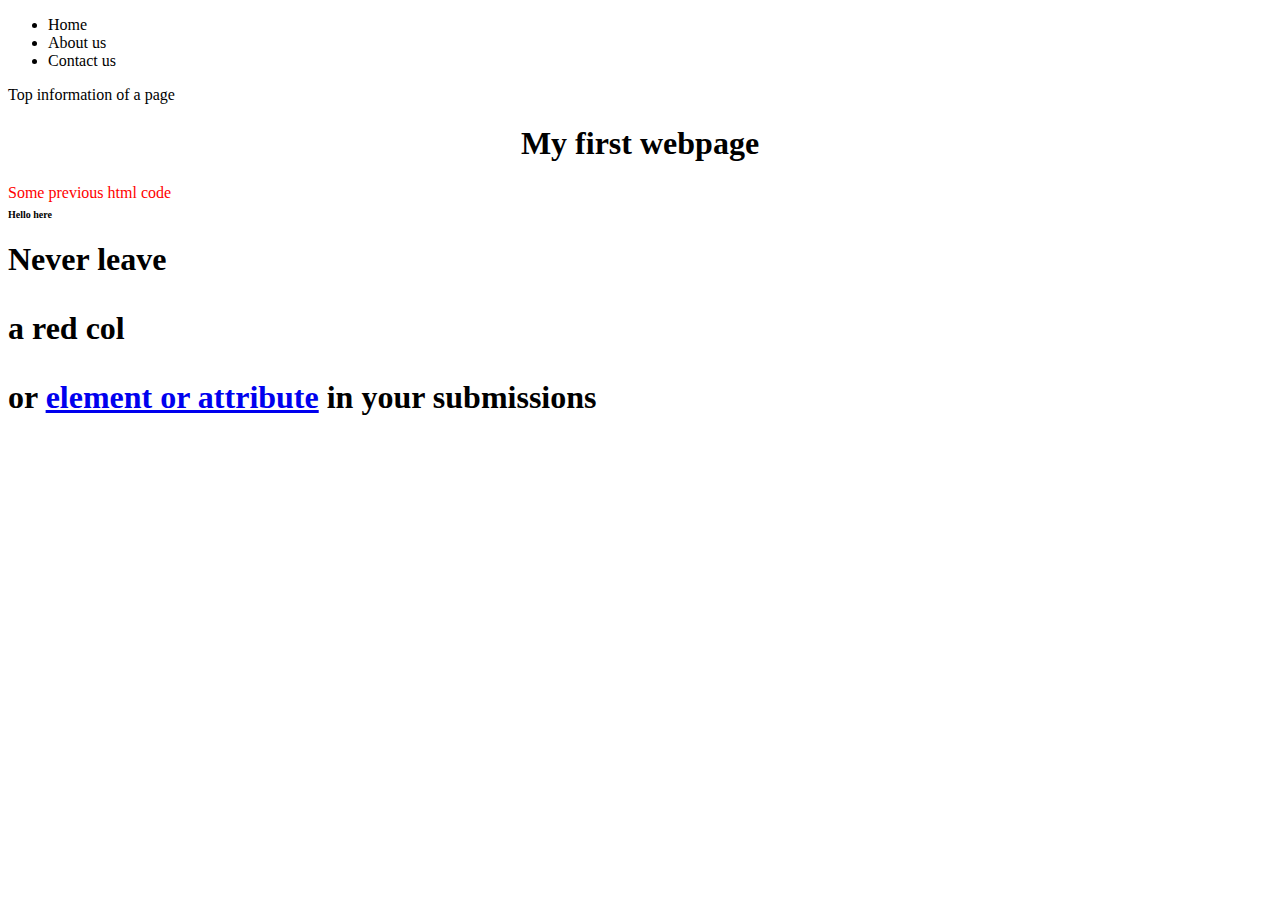
<file: CLASSES/Week1/index.html>
<!DOCTYPE html>
<html lang="en">
  <head>
    <meta charset="UTF-8" />
    <meta name="viewport" content="width=device-width, initial-scale=1.0" />
    <title>Document</title>
  </head>
  <!-- <header>before body - PLEASE DONT DO THAT..</header> -->
  <body>
    <nav>
      <ul>
        <li>Home</li>
        <li>About us</li>
        <li>Contact us</li>
      </ul>
    </nav>
    <header>Top information of a page</header>
    <center><h1>My first webpage</h1></center>
    <font color="red"> Some previous html code</font>
    <h1 style="font-size: 10px">Hello here</h1>
    <h1>
      Never leave
      <p>a red col</p>
      or <a href="#">element or attribute</a> in your submissions
    </h1>
    <!-- this is a comment -->
  </body>

  <!-- <footer>After the body - PLEASE DONT DO THAT..</footer> -->
</html>
</file>
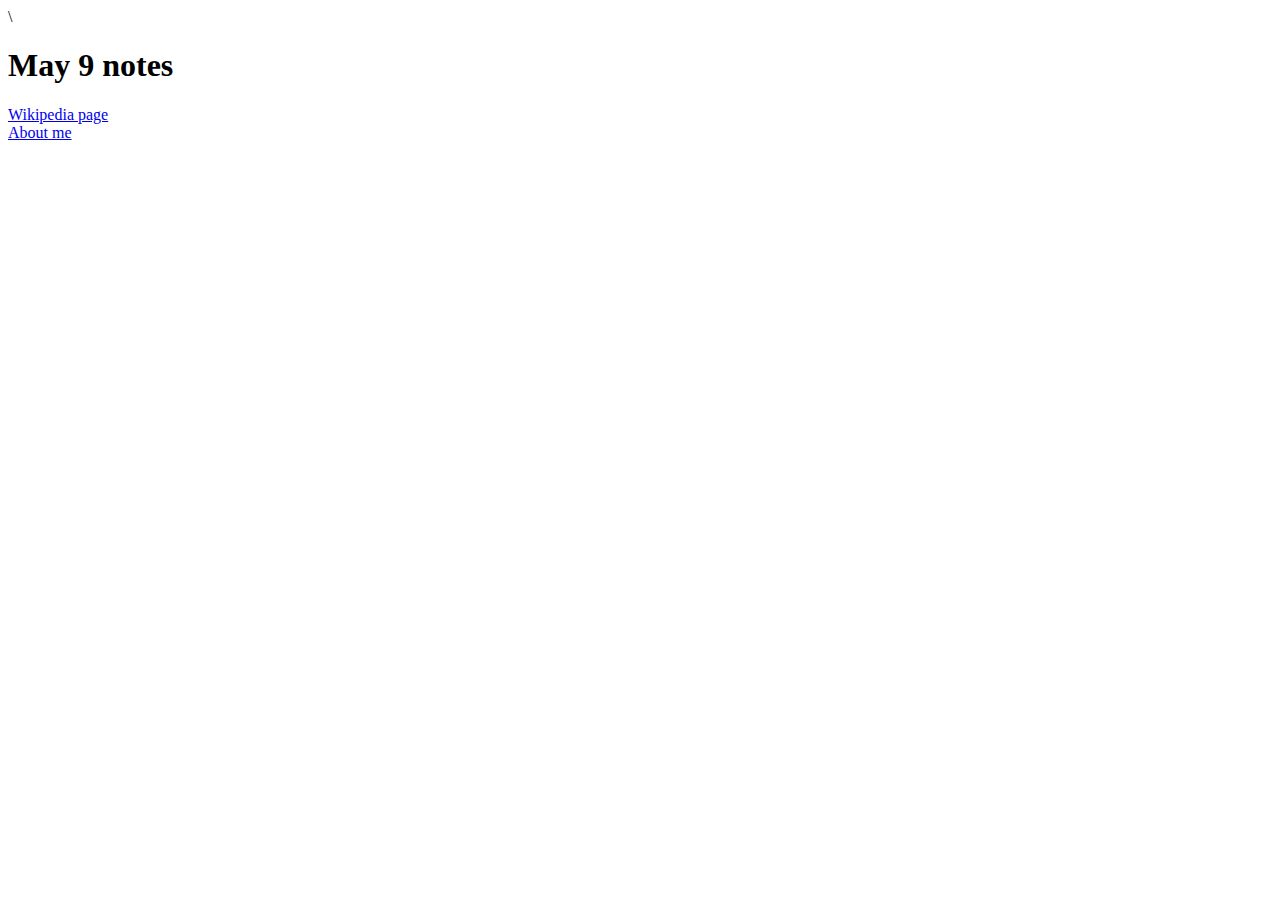
<file: CLASSES/Week2/index.html>
\<!DOCTYPE html>
<html lang="en">
  <head>
    <meta charset="UTF-8" />
    <meta name="viewport" content="width=device-width, initial-scale=1.0" />
    <title>Home Page</title>
  </head>
  <body>
    <h1>May 9 notes</h1>
    <a href="./pages/wikipedia.html">Wikipedia page</a> <br />
    <a href="./pages/about.html">About me</a>
  </body>
</html>
</file>
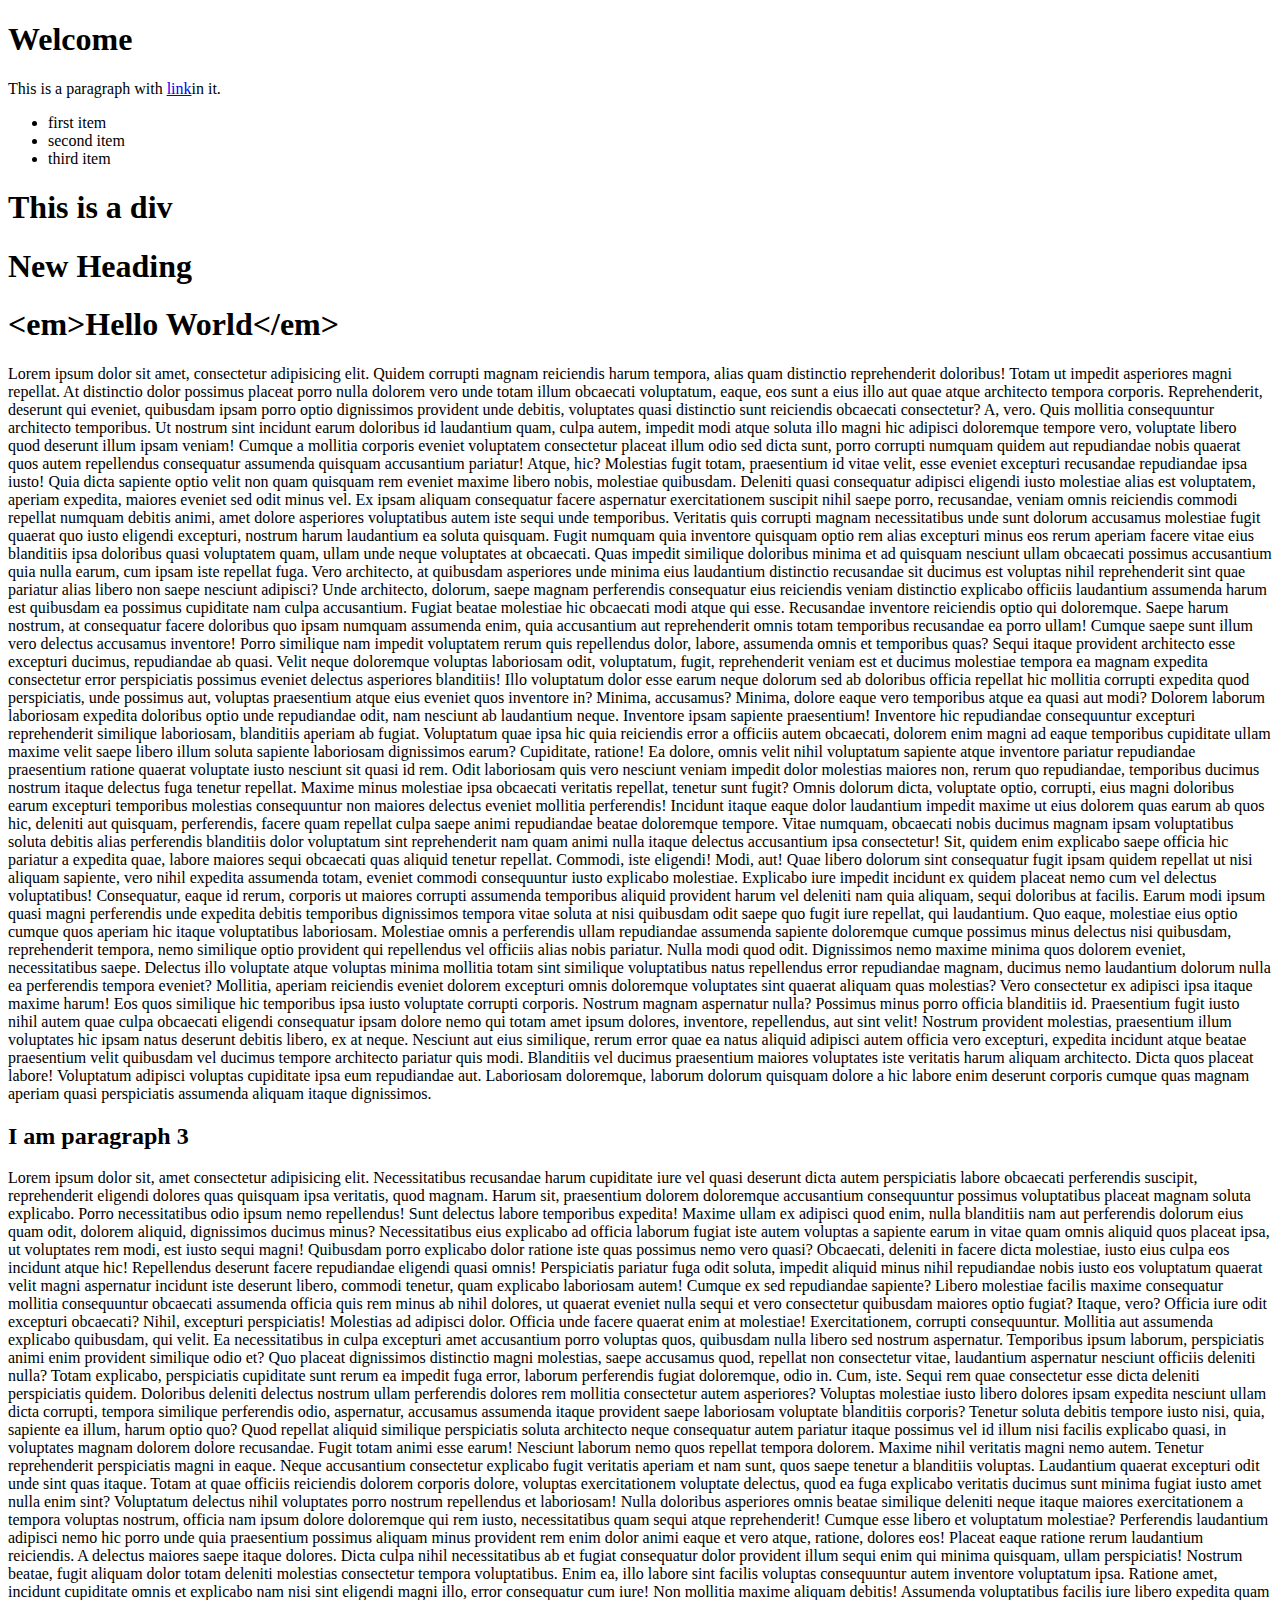
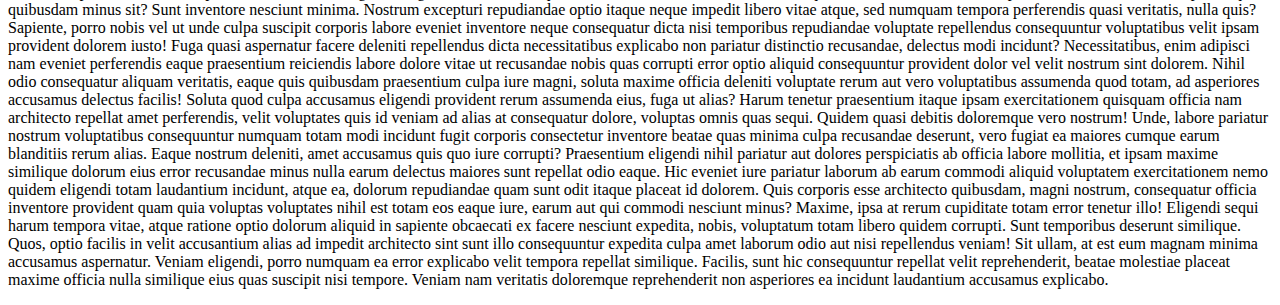
<file: CLASSES/Week4/index.html>
<!DOCTYPE html>
<html lang="en">
  <head>
    <meta charset="UTF-8" />
    <title>This is a Document</title>
  </head>
  <body>
    <h1 class="demo">Welcome</h1>
    <p id="p1">This is a paragraph with <a href="index.html">link</a>in it.</p>
    <ul>
      <li>first item</li>
      <li id="l2">second item</li>
      <li class="demo">third item</li>
    </ul>
    <div id="s2">
      <h1>This is a div</h1>
    </div>
    <p>
      Lorem ipsum dolor sit amet, consectetur adipisicing elit. Quidem corrupti
      magnam reiciendis harum tempora, alias quam distinctio reprehenderit
      doloribus! Totam ut impedit asperiores magni repellat. At distinctio dolor
      possimus placeat porro nulla dolorem vero unde totam illum obcaecati
      voluptatum, eaque, eos sunt a eius illo aut quae atque architecto tempora
      corporis. Reprehenderit, deserunt qui eveniet, quibusdam ipsam porro optio
      dignissimos provident unde debitis, voluptates quasi distinctio sunt
      reiciendis obcaecati consectetur? A, vero. Quis mollitia consequuntur
      architecto temporibus. Ut nostrum sint incidunt earum doloribus id
      laudantium quam, culpa autem, impedit modi atque soluta illo magni hic
      adipisci doloremque tempore vero, voluptate libero quod deserunt illum
      ipsam veniam! Cumque a mollitia corporis eveniet voluptatem consectetur
      placeat illum odio sed dicta sunt, porro corrupti numquam quidem aut
      repudiandae nobis quaerat quos autem repellendus consequatur assumenda
      quisquam accusantium pariatur! Atque, hic? Molestias fugit totam,
      praesentium id vitae velit, esse eveniet excepturi recusandae repudiandae
      ipsa iusto! Quia dicta sapiente optio velit non quam quisquam rem eveniet
      maxime libero nobis, molestiae quibusdam. Deleniti quasi consequatur
      adipisci eligendi iusto molestiae alias est voluptatem, aperiam expedita,
      maiores eveniet sed odit minus vel. Ex ipsam aliquam consequatur facere
      aspernatur exercitationem suscipit nihil saepe porro, recusandae, veniam
      omnis reiciendis commodi repellat numquam debitis animi, amet dolore
      asperiores voluptatibus autem iste sequi unde temporibus. Veritatis quis
      corrupti magnam necessitatibus unde sunt dolorum accusamus molestiae fugit
      quaerat quo iusto eligendi excepturi, nostrum harum laudantium ea soluta
      quisquam. Fugit numquam quia inventore quisquam optio rem alias excepturi
      minus eos rerum aperiam facere vitae eius blanditiis ipsa doloribus quasi
      voluptatem quam, ullam unde neque voluptates at obcaecati. Quas impedit
      similique doloribus minima et ad quisquam nesciunt ullam obcaecati
      possimus accusantium quia nulla earum, cum ipsam iste repellat fuga. Vero
      architecto, at quibusdam asperiores unde minima eius laudantium distinctio
      recusandae sit ducimus est voluptas nihil reprehenderit sint quae pariatur
      alias libero non saepe nesciunt adipisci? Unde architecto, dolorum, saepe
      magnam perferendis consequatur eius reiciendis veniam distinctio explicabo
      officiis laudantium assumenda harum est quibusdam ea possimus cupiditate
      nam culpa accusantium. Fugiat beatae molestiae hic obcaecati modi atque
      qui esse. Recusandae inventore reiciendis optio qui doloremque. Saepe
      harum nostrum, at consequatur facere doloribus quo ipsam numquam assumenda
      enim, quia accusantium aut reprehenderit omnis totam temporibus recusandae
      ea porro ullam! Cumque saepe sunt illum vero delectus accusamus inventore!
      Porro similique nam impedit voluptatem rerum quis repellendus dolor,
      labore, assumenda omnis et temporibus quas? Sequi itaque provident
      architecto esse excepturi ducimus, repudiandae ab quasi. Velit neque
      doloremque voluptas laboriosam odit, voluptatum, fugit, reprehenderit
      veniam est et ducimus molestiae tempora ea magnam expedita consectetur
      error perspiciatis possimus eveniet delectus asperiores blanditiis! Illo
      voluptatum dolor esse earum neque dolorum sed ab doloribus officia
      repellat hic mollitia corrupti expedita quod perspiciatis, unde possimus
      aut, voluptas praesentium atque eius eveniet quos inventore in? Minima,
      accusamus? Minima, dolore eaque vero temporibus atque ea quasi aut modi?
      Dolorem laborum laboriosam expedita doloribus optio unde repudiandae odit,
      nam nesciunt ab laudantium neque. Inventore ipsam sapiente praesentium!
      Inventore hic repudiandae consequuntur excepturi reprehenderit similique
      laboriosam, blanditiis aperiam ab fugiat. Voluptatum quae ipsa hic quia
      reiciendis error a officiis autem obcaecati, dolorem enim magni ad eaque
      temporibus cupiditate ullam maxime velit saepe libero illum soluta
      sapiente laboriosam dignissimos earum? Cupiditate, ratione! Ea dolore,
      omnis velit nihil voluptatum sapiente atque inventore pariatur repudiandae
      praesentium ratione quaerat voluptate iusto nesciunt sit quasi id rem.
      Odit laboriosam quis vero nesciunt veniam impedit dolor molestias maiores
      non, rerum quo repudiandae, temporibus ducimus nostrum itaque delectus
      fuga tenetur repellat. Maxime minus molestiae ipsa obcaecati veritatis
      repellat, tenetur sunt fugit? Omnis dolorum dicta, voluptate optio,
      corrupti, eius magni doloribus earum excepturi temporibus molestias
      consequuntur non maiores delectus eveniet mollitia perferendis! Incidunt
      itaque eaque dolor laudantium impedit maxime ut eius dolorem quas earum ab
      quos hic, deleniti aut quisquam, perferendis, facere quam repellat culpa
      saepe animi repudiandae beatae doloremque tempore. Vitae numquam,
      obcaecati nobis ducimus magnam ipsam voluptatibus soluta debitis alias
      perferendis blanditiis dolor voluptatum sint reprehenderit nam quam animi
      nulla itaque delectus accusantium ipsa consectetur! Sit, quidem enim
      explicabo saepe officia hic pariatur a expedita quae, labore maiores sequi
      obcaecati quas aliquid tenetur repellat. Commodi, iste eligendi! Modi,
      aut! Quae libero dolorum sint consequatur fugit ipsam quidem repellat ut
      nisi aliquam sapiente, vero nihil expedita assumenda totam, eveniet
      commodi consequuntur iusto explicabo molestiae. Explicabo iure impedit
      incidunt ex quidem placeat nemo cum vel delectus voluptatibus!
      Consequatur, eaque id rerum, corporis ut maiores corrupti assumenda
      temporibus aliquid provident harum vel deleniti nam quia aliquam, sequi
      doloribus at facilis. Earum modi ipsum quasi magni perferendis unde
      expedita debitis temporibus dignissimos tempora vitae soluta at nisi
      quibusdam odit saepe quo fugit iure repellat, qui laudantium. Quo eaque,
      molestiae eius optio cumque quos aperiam hic itaque voluptatibus
      laboriosam. Molestiae omnis a perferendis ullam repudiandae assumenda
      sapiente doloremque cumque possimus minus delectus nisi quibusdam,
      reprehenderit tempora, nemo similique optio provident qui repellendus vel
      officiis alias nobis pariatur. Nulla modi quod odit. Dignissimos nemo
      maxime minima quos dolorem eveniet, necessitatibus saepe. Delectus illo
      voluptate atque voluptas minima mollitia totam sint similique voluptatibus
      natus repellendus error repudiandae magnam, ducimus nemo laudantium
      dolorum nulla ea perferendis tempora eveniet? Mollitia, aperiam reiciendis
      eveniet dolorem excepturi omnis doloremque voluptates sint quaerat aliquam
      quas molestias? Vero consectetur ex adipisci ipsa itaque maxime harum! Eos
      quos similique hic temporibus ipsa iusto voluptate corrupti corporis.
      Nostrum magnam aspernatur nulla? Possimus minus porro officia blanditiis
      id. Praesentium fugit iusto nihil autem quae culpa obcaecati eligendi
      consequatur ipsam dolore nemo qui totam amet ipsum dolores, inventore,
      repellendus, aut sint velit! Nostrum provident molestias, praesentium
      illum voluptates hic ipsam natus deserunt debitis libero, ex at neque.
      Nesciunt aut eius similique, rerum error quae ea natus aliquid adipisci
      autem officia vero excepturi, expedita incidunt atque beatae praesentium
      velit quibusdam vel ducimus tempore architecto pariatur quis modi.
      Blanditiis vel ducimus praesentium maiores voluptates iste veritatis harum
      aliquam architecto. Dicta quos placeat labore! Voluptatum adipisci
      voluptas cupiditate ipsa eum repudiandae aut. Laboriosam doloremque,
      laborum dolorum quisquam dolore a hic labore enim deserunt corporis cumque
      quas magnam aperiam quasi perspiciatis assumenda aliquam itaque
      dignissimos.
    </p>

    <h2 id="p3">I am paragraph 3</h2>

    <p>
      Lorem ipsum dolor sit, amet consectetur adipisicing elit. Necessitatibus
      recusandae harum cupiditate iure vel quasi deserunt dicta autem
      perspiciatis labore obcaecati perferendis suscipit, reprehenderit eligendi
      dolores quas quisquam ipsa veritatis, quod magnam. Harum sit, praesentium
      dolorem doloremque accusantium consequuntur possimus voluptatibus placeat
      magnam soluta explicabo. Porro necessitatibus odio ipsum nemo repellendus!
      Sunt delectus labore temporibus expedita! Maxime ullam ex adipisci quod
      enim, nulla blanditiis nam aut perferendis dolorum eius quam odit, dolorem
      aliquid, dignissimos ducimus minus? Necessitatibus eius explicabo ad
      officia laborum fugiat iste autem voluptas a sapiente earum in vitae quam
      omnis aliquid quos placeat ipsa, ut voluptates rem modi, est iusto sequi
      magni! Quibusdam porro explicabo dolor ratione iste quas possimus nemo
      vero quasi? Obcaecati, deleniti in facere dicta molestiae, iusto eius
      culpa eos incidunt atque hic! Repellendus deserunt facere repudiandae
      eligendi quasi omnis! Perspiciatis pariatur fuga odit soluta, impedit
      aliquid minus nihil repudiandae nobis iusto eos voluptatum quaerat velit
      magni aspernatur incidunt iste deserunt libero, commodi tenetur, quam
      explicabo laboriosam autem! Cumque ex sed repudiandae sapiente? Libero
      molestiae facilis maxime consequatur mollitia consequuntur obcaecati
      assumenda officia quis rem minus ab nihil dolores, ut quaerat eveniet
      nulla sequi et vero consectetur quibusdam maiores optio fugiat? Itaque,
      vero? Officia iure odit excepturi obcaecati? Nihil, excepturi
      perspiciatis! Molestias ad adipisci dolor. Officia unde facere quaerat
      enim at molestiae! Exercitationem, corrupti consequuntur. Mollitia aut
      assumenda explicabo quibusdam, qui velit. Ea necessitatibus in culpa
      excepturi amet accusantium porro voluptas quos, quibusdam nulla libero sed
      nostrum aspernatur. Temporibus ipsum laborum, perspiciatis animi enim
      provident similique odio et? Quo placeat dignissimos distinctio magni
      molestias, saepe accusamus quod, repellat non consectetur vitae,
      laudantium aspernatur nesciunt officiis deleniti nulla? Totam explicabo,
      perspiciatis cupiditate sunt rerum ea impedit fuga error, laborum
      perferendis fugiat doloremque, odio in. Cum, iste. Sequi rem quae
      consectetur esse dicta deleniti perspiciatis quidem. Doloribus deleniti
      delectus nostrum ullam perferendis dolores rem mollitia consectetur autem
      asperiores? Voluptas molestiae iusto libero dolores ipsam expedita
      nesciunt ullam dicta corrupti, tempora similique perferendis odio,
      aspernatur, accusamus assumenda itaque provident saepe laboriosam
      voluptate blanditiis corporis? Tenetur soluta debitis tempore iusto nisi,
      quia, sapiente ea illum, harum optio quo? Quod repellat aliquid similique
      perspiciatis soluta architecto neque consequatur autem pariatur itaque
      possimus vel id illum nisi facilis explicabo quasi, in voluptates magnam
      dolorem dolore recusandae. Fugit totam animi esse earum! Nesciunt laborum
      nemo quos repellat tempora dolorem. Maxime nihil veritatis magni nemo
      autem. Tenetur reprehenderit perspiciatis magni in eaque. Neque
      accusantium consectetur explicabo fugit veritatis aperiam et nam sunt,
      quos saepe tenetur a blanditiis voluptas. Laudantium quaerat excepturi
      odit unde sint quas itaque. Totam at quae officiis reiciendis dolorem
      corporis dolore, voluptas exercitationem voluptate delectus, quod ea fuga
      explicabo veritatis ducimus sunt minima fugiat iusto amet nulla enim sint?
      Voluptatum delectus nihil voluptates porro nostrum repellendus et
      laboriosam! Nulla doloribus asperiores omnis beatae similique deleniti
      neque itaque maiores exercitationem a tempora voluptas nostrum, officia
      nam ipsum dolore doloremque qui rem iusto, necessitatibus quam sequi atque
      reprehenderit! Cumque esse libero et voluptatum molestiae? Perferendis
      laudantium adipisci nemo hic porro unde quia praesentium possimus aliquam
      minus provident rem enim dolor animi eaque et vero atque, ratione, dolores
      eos! Placeat eaque ratione rerum laudantium reiciendis. A delectus maiores
      saepe itaque dolores. Dicta culpa nihil necessitatibus ab et fugiat
      consequatur dolor provident illum sequi enim qui minima quisquam, ullam
      perspiciatis! Nostrum beatae, fugit aliquam dolor totam deleniti molestias
      consectetur tempora voluptatibus. Enim ea, illo labore sint facilis
      voluptas consequuntur autem inventore voluptatum ipsa. Ratione amet,
      incidunt cupiditate omnis et explicabo nam nisi sint eligendi magni illo,
      error consequatur cum iure! Non mollitia maxime aliquam debitis! Assumenda
      voluptatibus facilis iure libero expedita quam quibusdam minus sit? Sunt
      inventore nesciunt minima. Nostrum excepturi repudiandae optio itaque
      neque impedit libero vitae atque, sed numquam tempora perferendis quasi
      veritatis, nulla quis? Sapiente, porro nobis vel ut unde culpa suscipit
      corporis labore eveniet inventore neque consequatur dicta nisi temporibus
      repudiandae voluptate repellendus consequuntur voluptatibus velit ipsam
      provident dolorem iusto! Fuga quasi aspernatur facere deleniti repellendus
      dicta necessitatibus explicabo non pariatur distinctio recusandae,
      delectus modi incidunt? Necessitatibus, enim adipisci nam eveniet
      perferendis eaque praesentium reiciendis labore dolore vitae ut recusandae
      nobis quas corrupti error optio aliquid consequuntur provident dolor vel
      velit nostrum sint dolorem. Nihil odio consequatur aliquam veritatis,
      eaque quis quibusdam praesentium culpa iure magni, soluta maxime officia
      deleniti voluptate rerum aut vero voluptatibus assumenda quod totam, ad
      asperiores accusamus delectus facilis! Soluta quod culpa accusamus
      eligendi provident rerum assumenda eius, fuga ut alias? Harum tenetur
      praesentium itaque ipsam exercitationem quisquam officia nam architecto
      repellat amet perferendis, velit voluptates quis id veniam ad alias at
      consequatur dolore, voluptas omnis quas sequi. Quidem quasi debitis
      doloremque vero nostrum! Unde, labore pariatur nostrum voluptatibus
      consequuntur numquam totam modi incidunt fugit corporis consectetur
      inventore beatae quas minima culpa recusandae deserunt, vero fugiat ea
      maiores cumque earum blanditiis rerum alias. Eaque nostrum deleniti, amet
      accusamus quis quo iure corrupti? Praesentium eligendi nihil pariatur aut
      dolores perspiciatis ab officia labore mollitia, et ipsam maxime similique
      dolorum eius error recusandae minus nulla earum delectus maiores sunt
      repellat odio eaque. Hic eveniet iure pariatur laborum ab earum commodi
      aliquid voluptatem exercitationem nemo quidem eligendi totam laudantium
      incidunt, atque ea, dolorum repudiandae quam sunt odit itaque placeat id
      dolorem. Quis corporis esse architecto quibusdam, magni nostrum,
      consequatur officia inventore provident quam quia voluptas voluptates
      nihil est totam eos eaque iure, earum aut qui commodi nesciunt minus?
      Maxime, ipsa at rerum cupiditate totam error tenetur illo! Eligendi sequi
      harum tempora vitae, atque ratione optio dolorum aliquid in sapiente
      obcaecati ex facere nesciunt expedita, nobis, voluptatum totam libero
      quidem corrupti. Sunt temporibus deserunt similique. Quos, optio facilis
      in velit accusantium alias ad impedit architecto sint sunt illo
      consequuntur expedita culpa amet laborum odio aut nisi repellendus veniam!
      Sit ullam, at est eum magnam minima accusamus aspernatur. Veniam eligendi,
      porro numquam ea error explicabo velit tempora repellat similique.
      Facilis, sunt hic consequuntur repellat velit reprehenderit, beatae
      molestiae placeat maxime officia nulla similique eius quas suscipit nisi
      tempore. Veniam nam veritatis doloremque reprehenderit non asperiores ea
      incidunt laudantium accusamus explicabo.
    </p>

    <script>
      let x = document.getElementById("p1");
      console.log("The node is ", x);

      let y = document.querySelector("h1");
      console.log("The heading is ", y);

      let z = document.querySelector("#l2");
      console.log("The id l2 is ", z);

      let values = document.querySelectorAll(".demo");
      values.forEach(function (x) {
        console.log(x);
      });

      let newD = document.createElement("h1");
      let text = document.createTextNode("New Heading");
      newD.appendChild(text);

      document.querySelector("#s2").appendChild(newD);

      let newD2 = document.createElement("h1");
      newD2.className = "demo";
      newD2.innerText = `<em>Hello World</em>`;
      document.querySelector("#s2").appendChild(newD2);

      // let parent = document.querySelector("#l2").parentNode.nextSibling;
      // console.log(parent);

      document.querySelector("#p3").scrollIntoView();
    </script>
  </body>
</html>
</file>
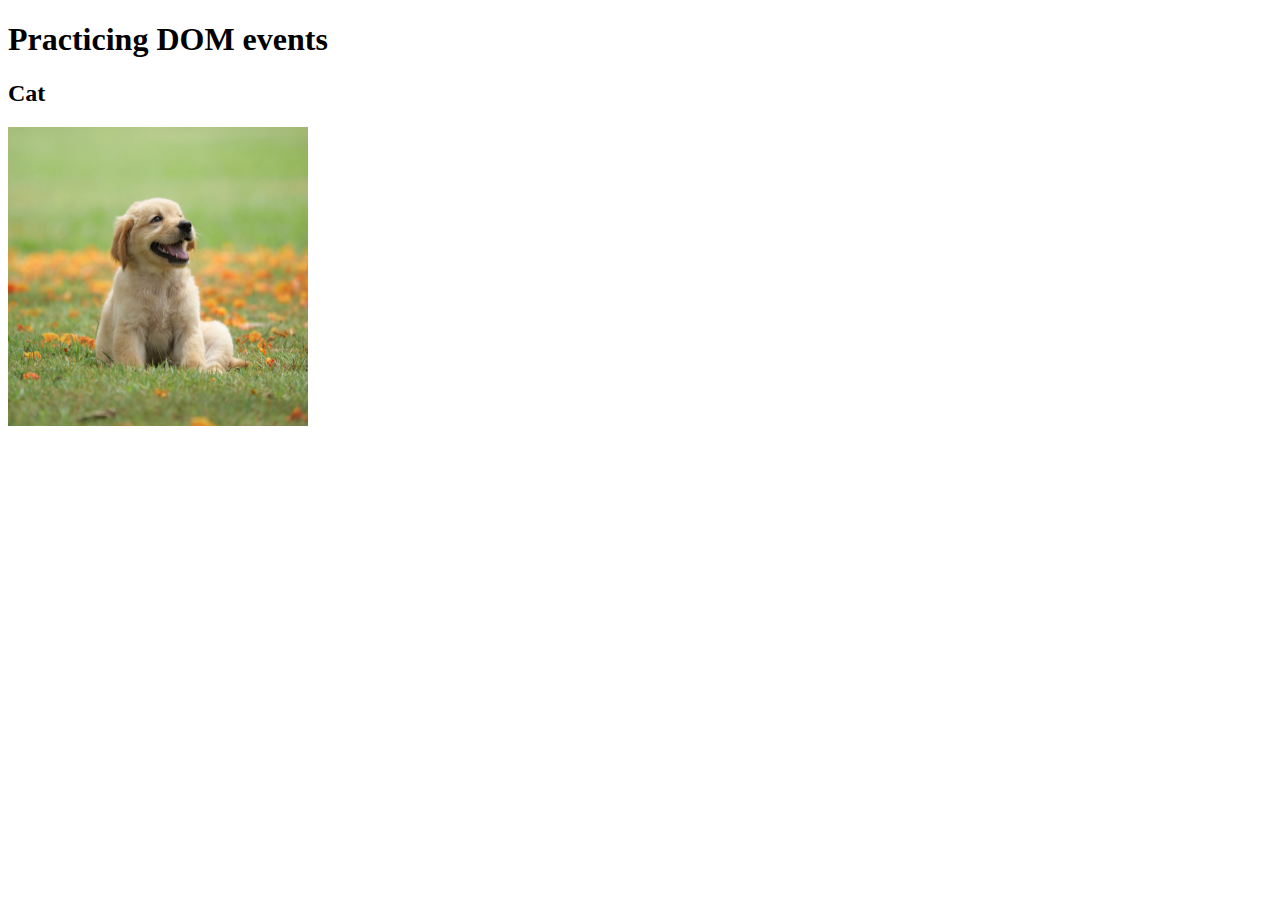
<file: CLASSES/Week4/Pages/dom.html>
<!DOCTYPE html>
<html lang="en">
  <head>
    <meta charset="UTF-8" />
    <meta name="viewport" content="width=device-width, initial-scale=1.0" />
    <title>DOM Events</title>
    <script src="../scripts/script.js"></script>
  </head>
  <body>
    <h1 id="s1">Practicing DOM events</h1>

    <h2 id="c2">Cat</h2>
    <img src="../Images/dog-puppy-on-garden-royalty-free-image-1586966191.jpg" alt="cat" width="300" id="cat" />
  </body>
</html>
</file>
